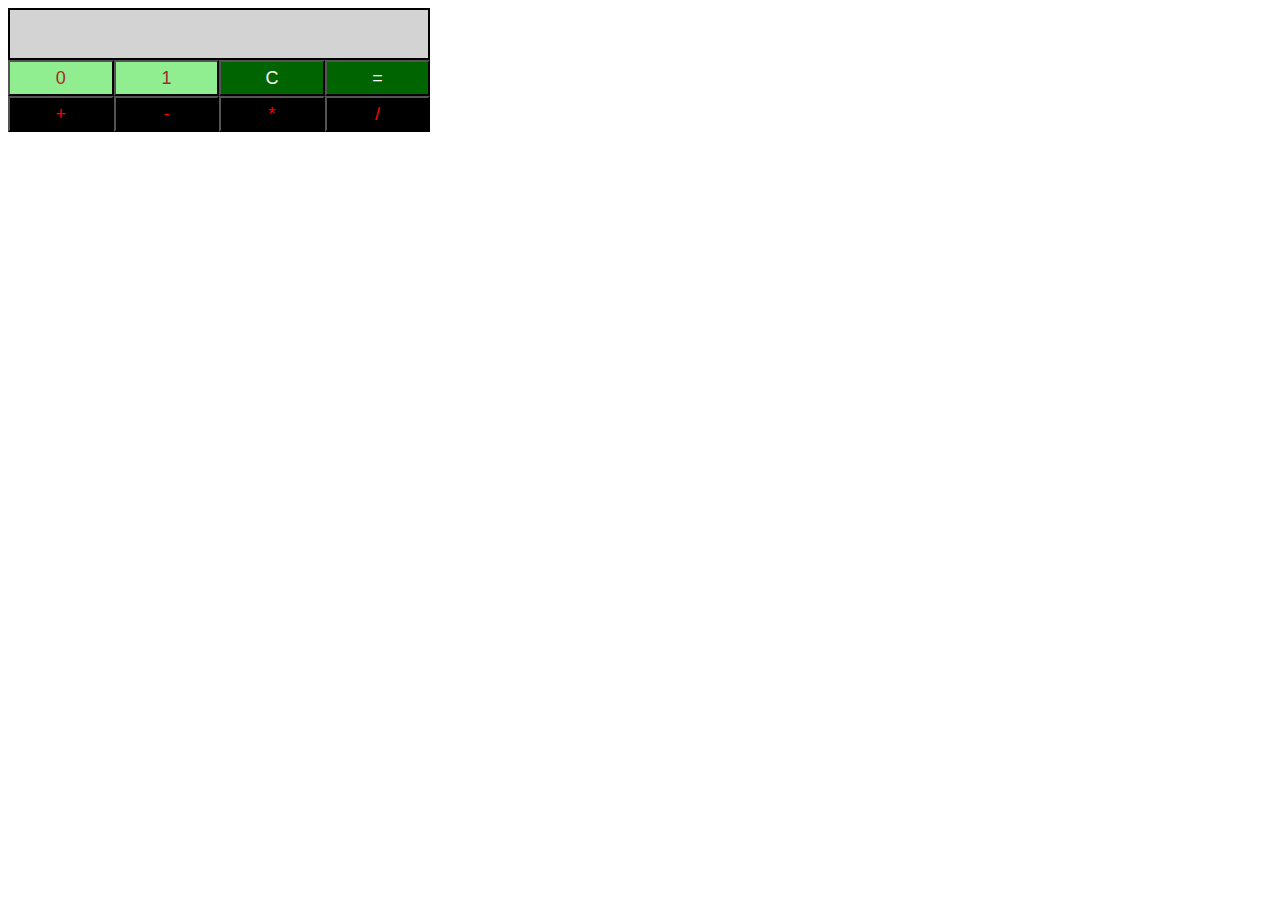
<file: Binary Calculator/index.html>
<!DOCTYPE html>
<html>
    <head>
        <meta charset="utf-8">
        <title>Binary Calculator</title>
        <link rel="stylesheet" href="css/binaryCalculator.css">
    </head>
    <body>
        <div id="res"></div>
        <div id="btns">
            <button id="btn0">0</button>
            <button id="btn1">1</button>
            <button id="btnClr">C</button>
            <button id="btnEql">=</button>
            <button id="btnSum">+</button>
            <button id="btnSub">-</button>
            <button id="btnMul">*</button>
            <button id="btnDiv">/</button>
        </div>
        <script src="js/binaryCalculator.js"></script>
    </body>
</html>
</file>
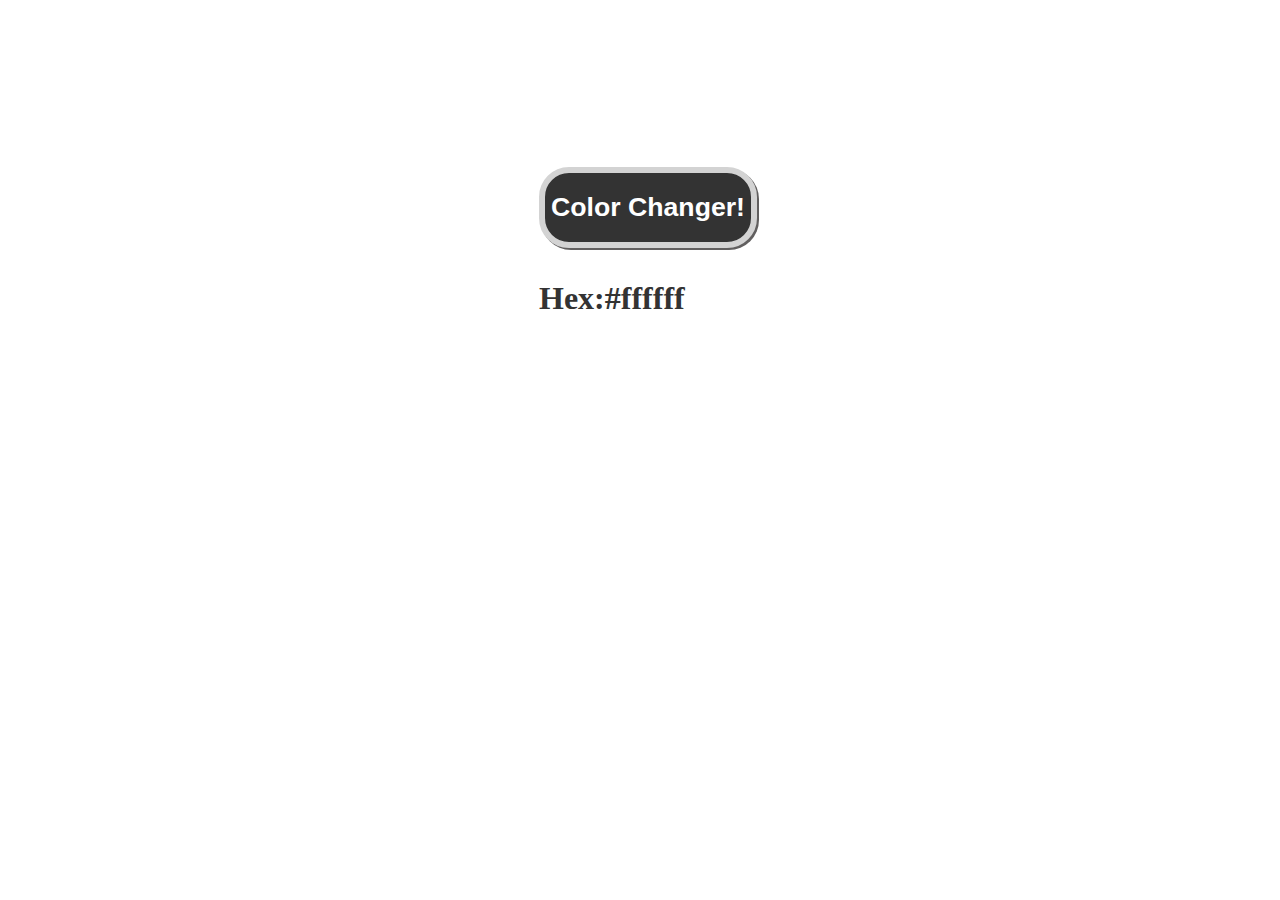
<file: Hex Color Changer/index.html>
<!DOCTYPE html>
<html lang="en">
<head>
  <meta charset="UTF-8">
  <meta http-equiv="X-UA-Compatible" content="IE=edge">
  <meta name="viewport" content="width=device-width, initial-scale=1.0">
  <link rel="stylesheet" href="index.css">
  <title>Hex Color Changer</title>  
</head>
<body>
  <div>

    <button>
      <h1>Color Changer!</h1>
    </button>
    
    <p>
      <h2>
        Hex:<span  id="hex_h2">#ffffff</span>
      </h2>
    </p>

  </div>
 <script src="index.js"></script>
</body>
</html>
</file>
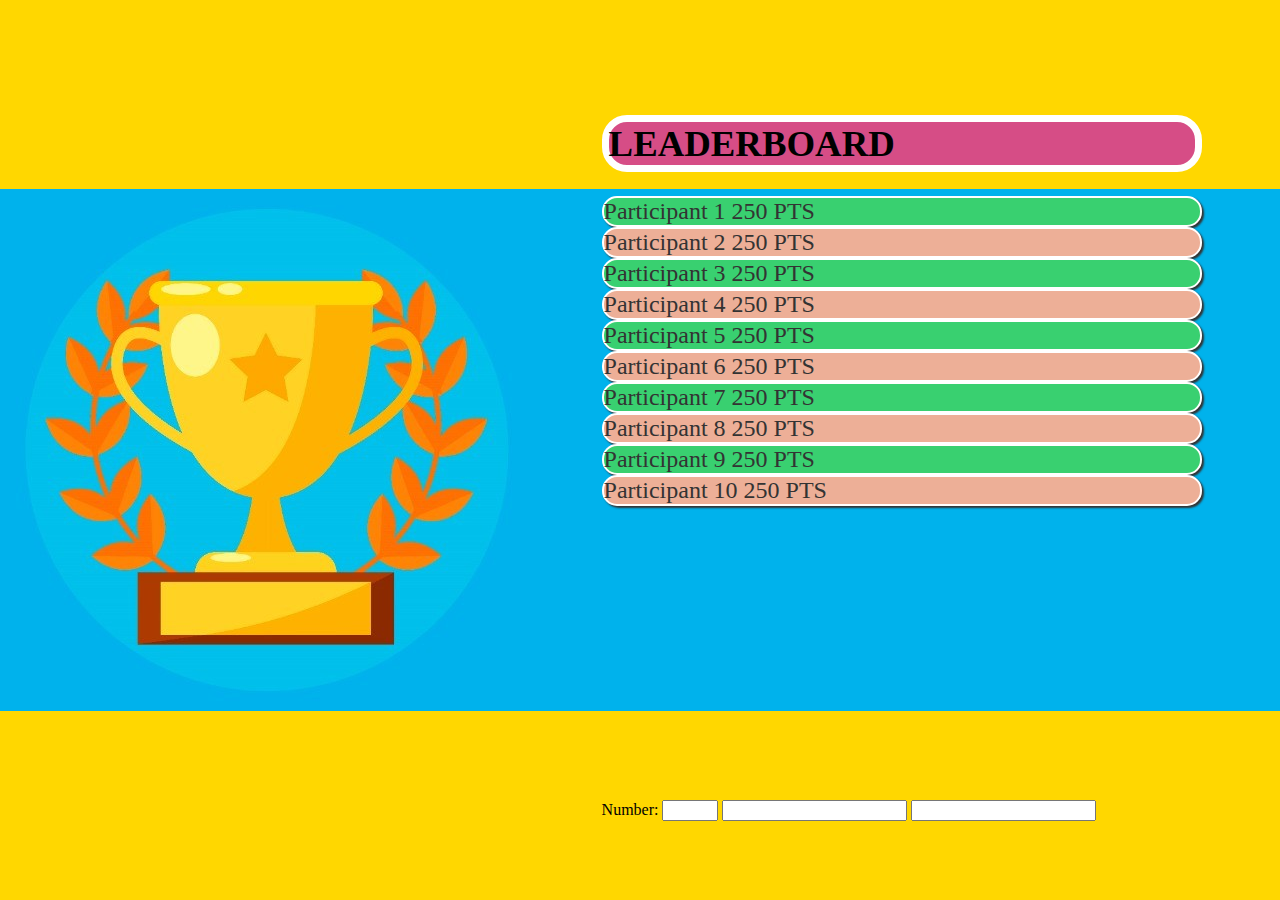
<file: Leaderboard/index.html>
<!DOCTYPE html>
<html lang="en">
<head>
  <meta charset="UTF-8">
  <meta http-equiv="X-UA-Compatible" content="IE=edge">
  <meta name="viewport" content="width=device-width, initial-scale=1.0">
  <link href="https://cdn.jsdelivr.net/npm/bootstrap@5.0.0-beta2/dist/css/bootstrap.min.css" rel="stylesheet" integrity="sha384-BmbxuPwQa2lc/FVzBcNJ7UAyJxM6wuqIj61tLrc4wSX0szH/Ev+nYRRuWlolflfl" crossorigin="anonymous">
  <link rel="stylesheet" href="index.css">
  <title>LeaderBoard</title>
</head>
<body>
  <!-- <div class="leader bg-light d-flex justify-content-center align-items-center">    
    <img src="Ecell_leaderboard.jpeg" alt="">
  </div> -->
  <div class="img-text">
    <h1 class="text-center leaderboard text-light fw-bold">LEADERBOARD</h1>
    <div class="participant mb-1 px-4 fw-bolder text-uppercase d-flex justify-content-between">
      <span id="name1">
        Participant 1
      </span> 
      <span>
        <span id="pts1">
          250
        </span> 
      PTS</span>
    </div>
    <div class="participant mb-1 px-4 fw-bolder text-uppercase d-flex justify-content-between">
      <span id="name2">
        Participant 2
      </span>
      <span>
        <span id="pts2">
          250
        </span> 
      PTS</span>
    </div>
    <div class="participant mb-1 px-4 fw-bolder text-uppercase d-flex justify-content-between">
      <span id="name3">
        Participant 3
      </span>
      <span>
        <span id="pts3">
          250
        </span> 
      PTS</span>
    </div>
    <div class="participant mb-1 px-4 fw-bolder text-uppercase d-flex justify-content-between">
      <span id="name4">
        Participant 4
      </span>
      <span>
        <span id="pts4">
          250
        </span> 
      PTS</span>
    </div>
    <div class="participant mb-1 px-4 fw-bolder text-uppercase d-flex justify-content-between">
      <span id="name5">
        Participant 5
      </span>
      <span>
        <span id="pts5">
          250
        </span> 
      PTS</span>
    </div>
    <div class="participant mb-1 px-4 fw-bolder text-uppercase d-flex justify-content-between">
      <span id="name6">
        Participant 6
      </span>
      <span>
        <span id="pts6">
          250
        </span> 
      PTS</span>
    </div>
    <div class="participant mb-1 px-4 fw-bolder text-uppercase d-flex justify-content-between">
      <span id="name7">
        Participant 7
      </span>
      <span>
        <span id="pts7">
          250
        </span> 
      PTS</span>
    </div>
    <div class="participant mb-1 px-4 fw-bolder text-uppercase d-flex justify-content-between">
      <span id="name8">
        Participant 8
      </span>
      <span>
        <span id="pts8">
          250
        </span> 
      PTS</span>
    </div>
    <div class="participant mb-1 px-4 fw-bolder text-uppercase d-flex justify-content-between">
      <span id="name9">
        Participant 9
      </span>
      <span>
        <span id="pts9">
          250
        </span> 
      PTS</span>     
    </div>
    <div class="participant mb-1 px-4 fw-bolder text-uppercase d-flex justify-content-between">
      <span id="name10">
        Participant 10
      </span>
      <span>
        <span id="pts10">
          250
        </span> 
      PTS</span>
    </div>
  </div>

  <div class="boardchanger">
    <div>
      <label for="">Number:</label>
      <input type="number" min="1" max="10" id="leader_num">
      <label for="" id="label_name"></label>
      <input type="text" id="leader_name">
      <label for="" id="label_score"></label>
      <input type="text" id="leader_score">
    </div>
    <script src="score_updater.js"></script>
  </div>
</body>
</html>
</file>
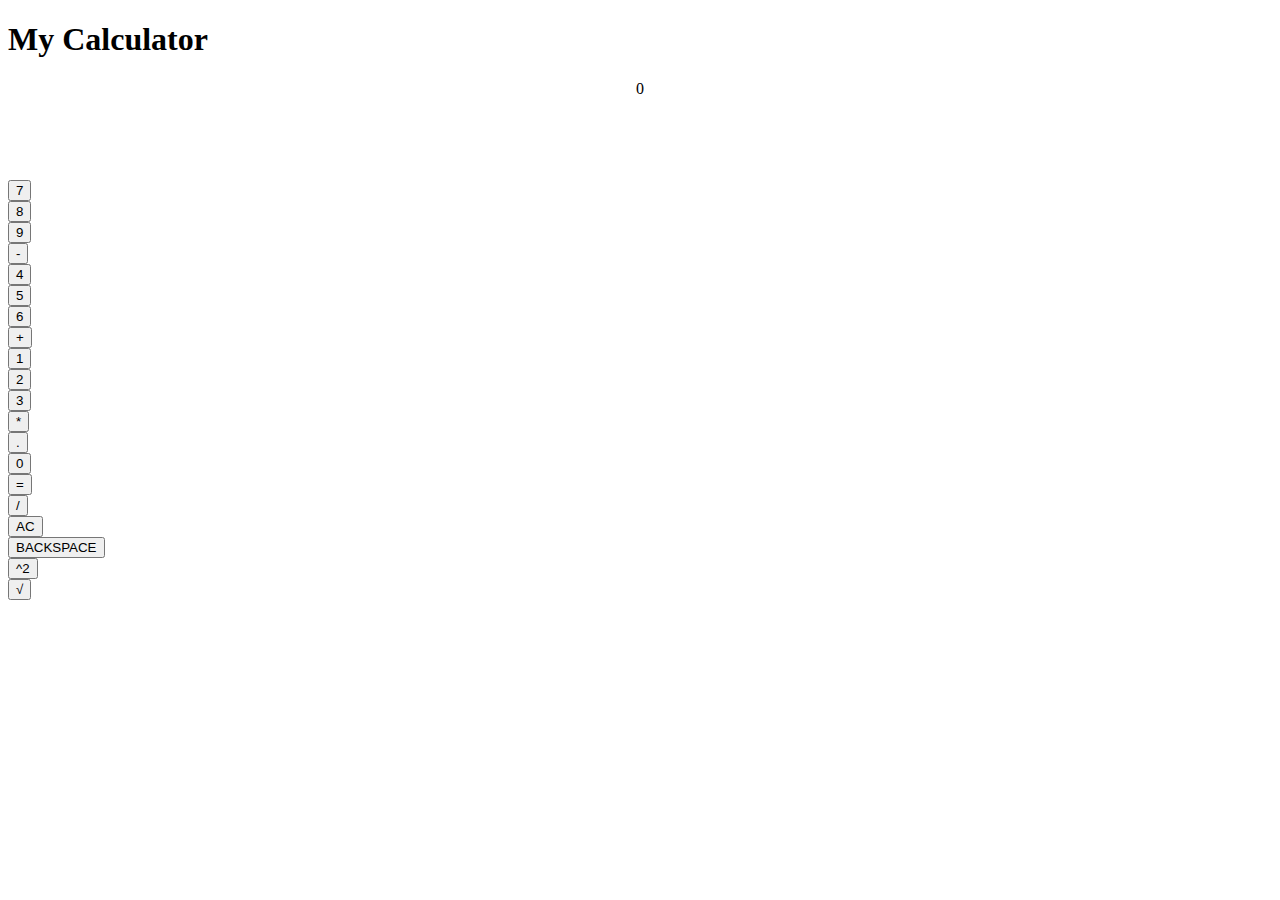
<file: Calculator/calc.html>
<!DOCTYPE html>
<html lang="en">
<head>
    <meta charset="UTF-8">
    <meta http-equiv="X-UA-Compatible" content="IE=edge">
    <meta name="viewport" content="width=device-width, initial-scale=1.0">
    <link href="https://cdn.jsdelivr.net/npm/bootstrap@5.0.0-beta2/dist/css/bootstrap.min.css" rel="stylesheet" integrity="sha384-BmbxuPwQa2lc/FVzBcNJ7UAyJxM6wuqIj61tLrc4wSX0szH/Ev+nYRRuWlolflfl" crossorigin="anonymous">
    <title>Calculator</title>
</head>
<body>
    <h1 class="display-1 text-center m-5">My Calculator</h1>
    <div class="container">
        <div class="row">
            <div class="col-lg-3 col-md-3 col-sm-3 col-3"></div>
            <div class="mainCalc col-lg-6 p-0 m-0">
                <center>
                    <div id="dispResult" class="valueDisplay bg-light display-6 text-end border border-5 border-secondary pb-1" style="width: 100%; height: 100px;">
                        
                    </div>
                </center>
                <div class="calcBtn container-fluid p-0">
                    <div class="row">
                        <div class="col-lg-3 col-md-3 col-sm-3 col-3 pe-0">
                            <button id="7" type="button" onclick="append('7')" value="7" class="btn btn-primary w-100 btn-lg border border-3 border-info">7</button>
                        </div>
                        <div class="col-lg-3 col-md-3 col-sm-3 col-3 p-0">
                            <button id="8" type="button" onclick="append('8')" value="8" class="btn btn-primary w-100 btn-lg border border-3 border-info">8</button>
                        </div>
                        <div class="col-lg-3 col-md-3 col-sm-3 col-3 p-0">
                            <button id="9" type="button" onclick="append('9')" value="9" class="btn btn-primary w-100 btn-lg border border-3 border-info">9</button>
                        </div>
                        <div class="col-lg-3 col-md-3 col-sm-3 col-3 ps-0">
                            <button id="-" type="button" onclick="append('-')" value="-" class="btn btn-warning w-100 btn-lg border border-3 border-danger">-</button>
                        </div>
                    </div>

                    <div class="row">
                        <div class="col-lg-3 col-md-3 col-sm-3 col-3 pe-0">
                            <button id="4" type="button" onclick="append('4')" value="4" class="btn btn-primary w-100 btn-lg border border-3 border-info">4</button>
                        </div>
                        <div class="col-lg-3 col-md-3 col-sm-3 col-3 p-0">
                            <button id="5" type="button" onclick="append('5')" value="5" class="btn btn-primary w-100 btn-lg border border-3 border-info">5</button>
                        </div>
                        <div class="col-lg-3 col-md-3 col-sm-3 col-3 p-0">
                            <button id="6" type="button" onclick="append('6')" value="6" class="btn btn-primary w-100 btn-lg border border-3 border-info">6</button>
                        </div>
                        <div class="col-lg-3 col-md-3 col-sm-3 col-3 ps-0">
                            <button id="+" type="button" onclick="append('+')" value="+" class="btn btn-warning w-100 btn-lg border border-3 border-danger">+</button>
                        </div>
                    </div>

                    <div class="row">
                        <div class="col-lg-3 col-md-3 col-sm-3 col-3 pe-0">
                            <button id="1" type="button" onclick="append('1')" value="1" class="btn btn-primary w-100 btn-lg border border-3 border-info">1</button>
                        </div>
                        <div class="col-lg-3 col-md-3 col-sm-3 col-3 p-0">
                            <button id="2" type="button" onclick="append('2')" value="2" class="btn btn-primary w-100 btn-lg border border-3 border-info">2</button>
                        </div>
                        <div class="col-lg-3 col-md-3 col-sm-3 col-3 p-0">
                            <button id="3" type="button" onclick="append('3')" value="3" class="btn btn-primary w-100 btn-lg border border-3 border-info">3</button>
                        </div>
                        <div class="col-lg-3 col-md-3 col-sm-3 col-3 ps-0">
                            <button id="*" type="button" onclick="append('*')" value="*" class="btn btn-warning w-100 btn-lg border border-3 border-danger">*</button>
                        </div>
                    </div>

                    <div class="row">
                        <div class="col-lg-3 col-md-3 col-sm-3 col-3 pe-0">
                            <button id="." type="button" onclick="append('.')" value="." class="btn btn-danger w-100 btn-lg border border-3 border-warning">.</button>
                        </div>
                        <div class="col-lg-3 col-md-3 col-sm-3 col-3 p-0">
                            <button id="0" type="button" onclick="append('0')" value="0" class="btn btn-primary w-100 btn-lg border border-3 border-info">0</button>
                        </div>
                        <div class="col-lg-3 col-md-3 col-sm-3 col-3 p-0">
                            <button id="=" type="button" onclick="result()" value="=" class="btn btn-success w-100 btn-lg border border-3 border-primary">=</button>
                        </div>
                        <div class="col-lg-3 col-md-3 col-sm-3 col-3 ps-0">
                            <button id="/" type="button" onclick="append('/')" value="/" class="btn btn-warning w-100 btn-lg border border-3 border-danger">/</button>
                        </div>
                    </div>

                    <div class="row">
                        <div class="col-lg-3 col-md-3 col-sm-3 col-3 pe-0">
                            <button id="AC" type="button" onclick="append('AC')" value="AC" class="btn btn-danger w-100 btn-lg border border-3 border-warning">AC</button>
                        </div>
                        <div class="col-lg-3 col-md-3 col-sm-3 col-3 p-0">
                            <button id="back" type="button" onclick="append('Back')" value="Backspace" class="btn btn-danger w-100 btn-lg border border-3 border-warning">BACKSPACE</button>
                        </div>
                        <div class="col-lg-3 col-md-3 col-sm-3 col-3 p-0">
                            <button id="power" type="button" onclick="append('square')" value="square" class="btn btn-warning w-100 btn-lg border border-3 border-danger">^2</button>
                        </div>
                        <div class="col-lg-3 col-md-3 col-sm-3 col-3 ps-0">
                            <button id="root" type="button" onclick="append('squareRoot')" value="squareRoot" class="btn btn-warning w-100 btn-lg border border-3 border-danger">&#8730;</button>
                        </div>
                    </div>
                </div>
            </div>
            <div class="col-lg-3 col-md-3 col-sm-3 col-3"></div>
        </div>
    </div>
    <script src="calc.js"></script>
</body>
</html>
</file>
<file: Binary Calculator/css/binaryCalculator.css>
body{
    width: 33%;
}

#res{
    background-color: lightgray;
    border: solid black 2px;
    height: 48px;
    font-size: 20px;
}

#btn0, #btn1{
    background-color: lightgreen;
    color: brown;
}

#btnClr, #btnEql{
    background-color: darkgreen;
    color: white;
}

#btnSum, #btnSub, #btnMul, #btnDiv{
    background-color: black;
    color: red;
}

button{
    width: 25%;
    height: 36px;
    font-size: 18px;
    margin: 0px;
    float: left;
}
</file>
<file: Hex Color Changer/index.css>
body{
  width: 100%;
  height: 500px;
  display: flex;
  align-items: center;
  justify-content: center;
}

button{
  border-radius: 30px;
  background-color:#333;
  color: #fff;
  border: 6px solid lightgray;
  box-shadow: 2px 2px 0px rgb(97, 95, 95);
  font-family: 'Franklin Gothic Medium', 'Arial Narrow', Arial, sans-serif;
  transition: 0.2s;
}

button:focus{
  outline: none;
}

button:hover{
  box-shadow: 0px 9px 0px gray;
}

button:active{
  transform: translate(0,3px);
  box-shadow: 0px 6px 0px gray;
}

/* button. */

p,h2{
  font-family: consolas;
  /* margin-left: 20px; */
  font-size: 2em;  
  color: #333;  
  text-shadow:-1px  1px 0 #fff,
               1px  1px 0 #fff,
               1px -1px 0 #fff,
              -1px -1px 0 #fff;
}
</file>
<file: Leaderboard/index.css>
body {
  background: url(Ecell_leaderboard.jpeg) no-repeat center center fixed;
  background-color: gold;  
}

.img-text{
  position: absolute;
  left: 47%;
  top:10%;
  width: 600px;  
}

.leaderboard{
  font-size: 2.3rem;
  border: 7px solid #ffffff;
  background-color: #EC4E20;
  background-color: #F15152;
  background-color: #D64D86;
  border-radius: 25px;
  /* box-shadow: 5px 5px 5px gray; */
}

.participant{  
  color: #333;
  border-radius: 15px;
  font-size: 1.5rem;
  box-shadow: 2px 2px 2px #333;
  border: 2px solid white;
}

.participant:nth-child(odd){
  background-color: #F55698;
  background-color: #EDAF97;
}

.participant:nth-child(even){
  background-color: #39D070;
}

.boardchanger{
  position: absolute;
  top: 800px;
  left: 47%;
}
</file>
